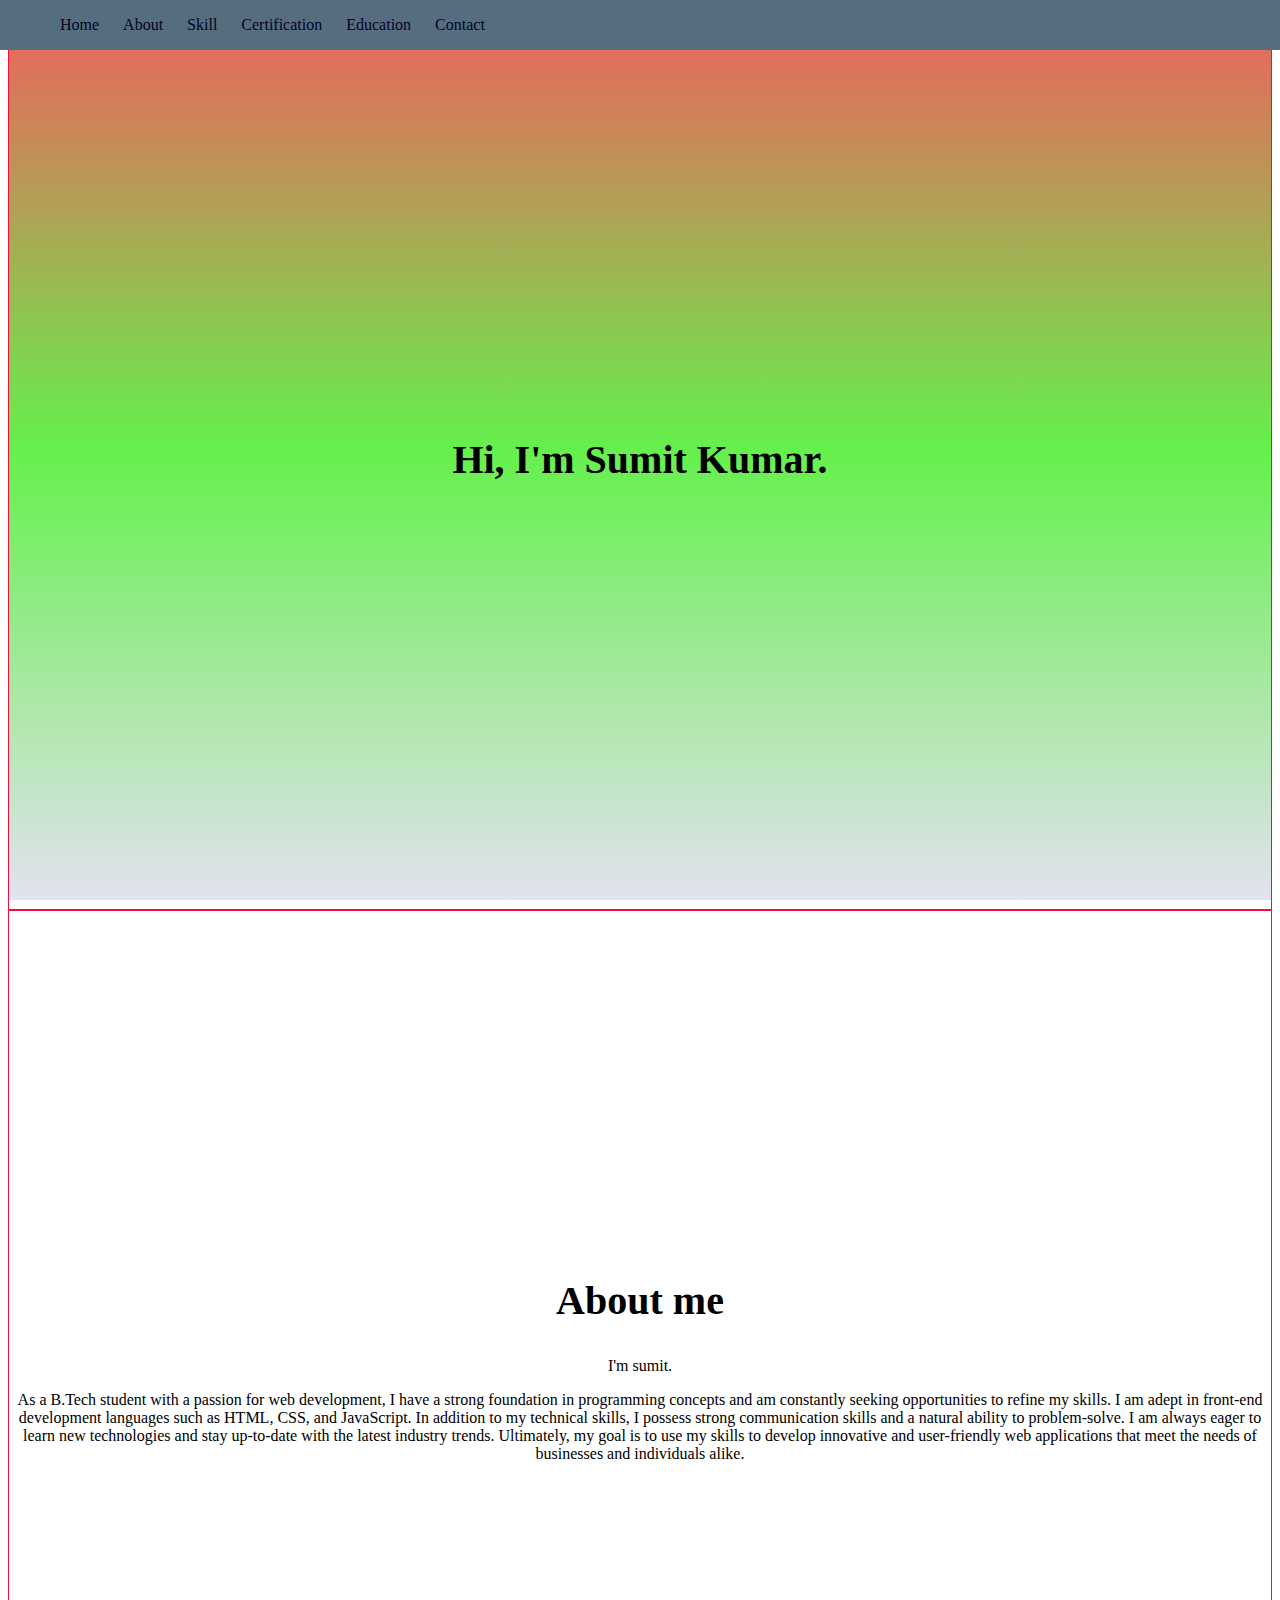
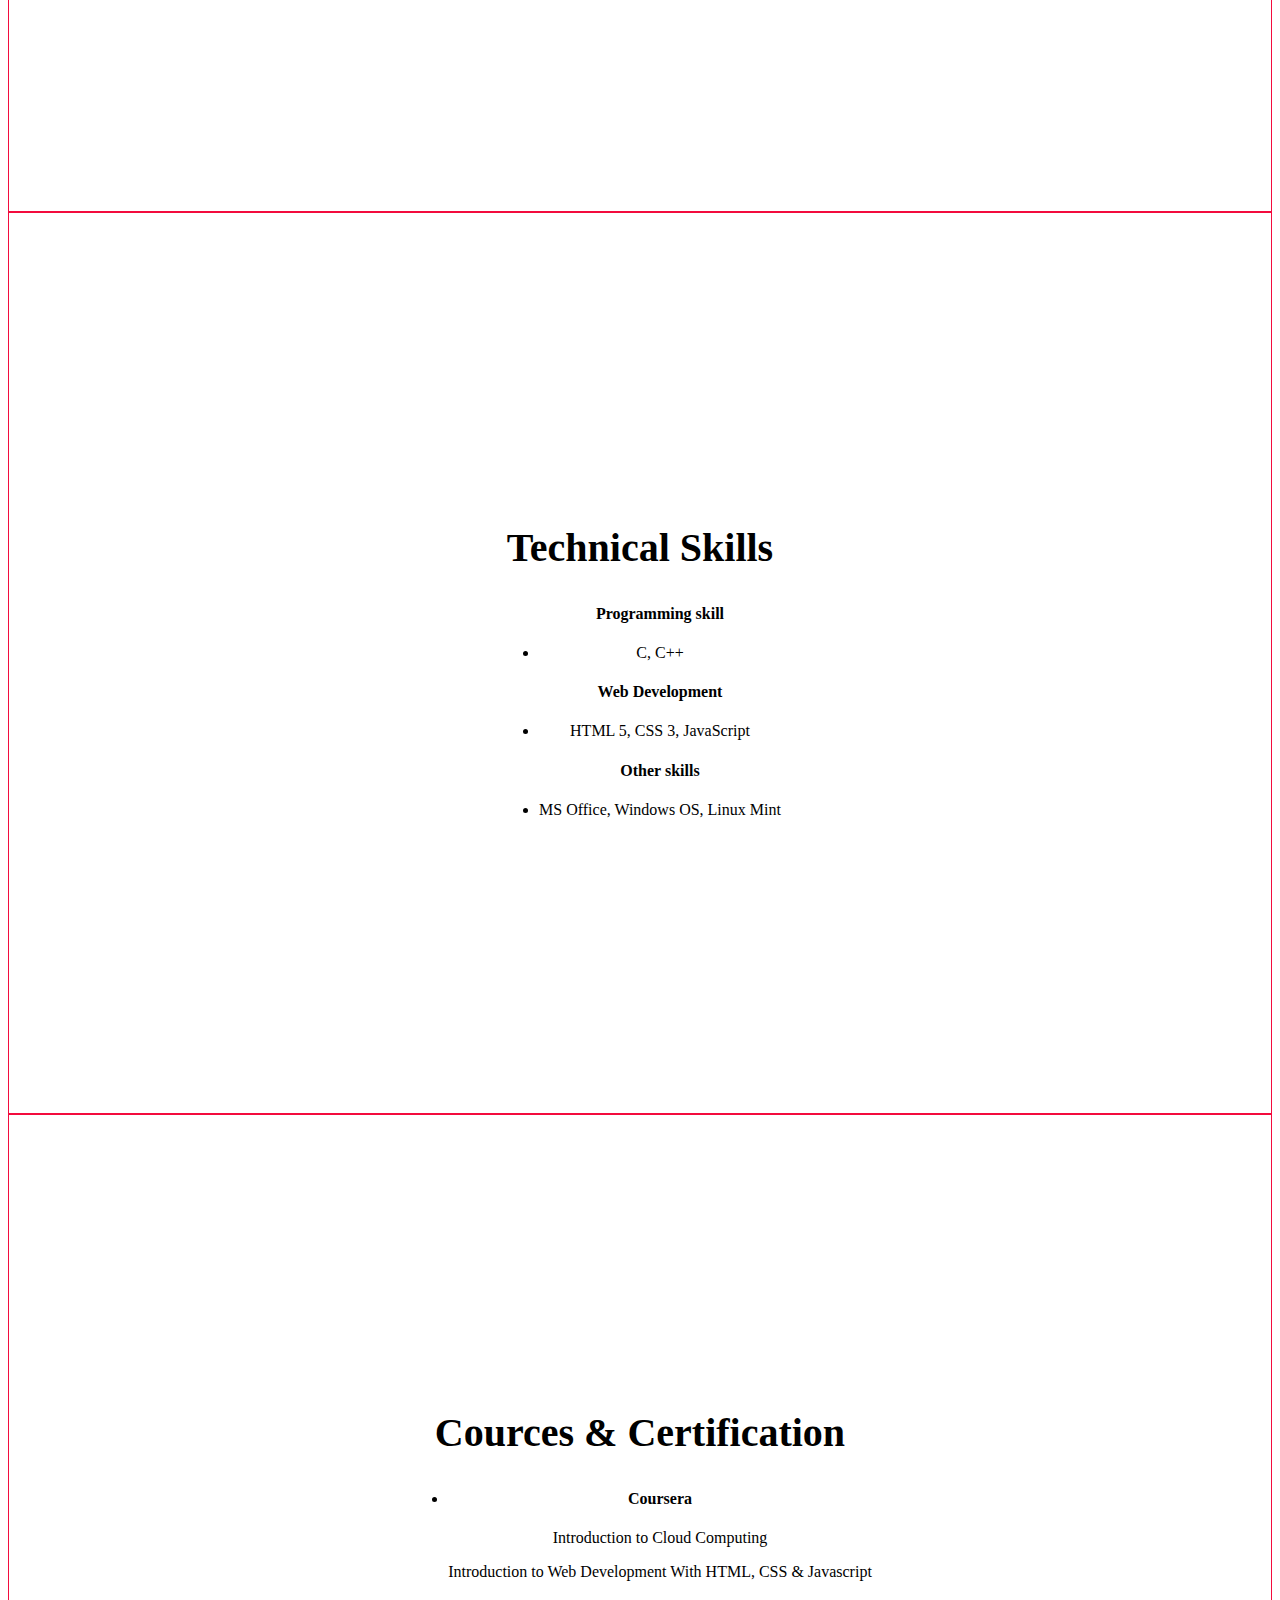
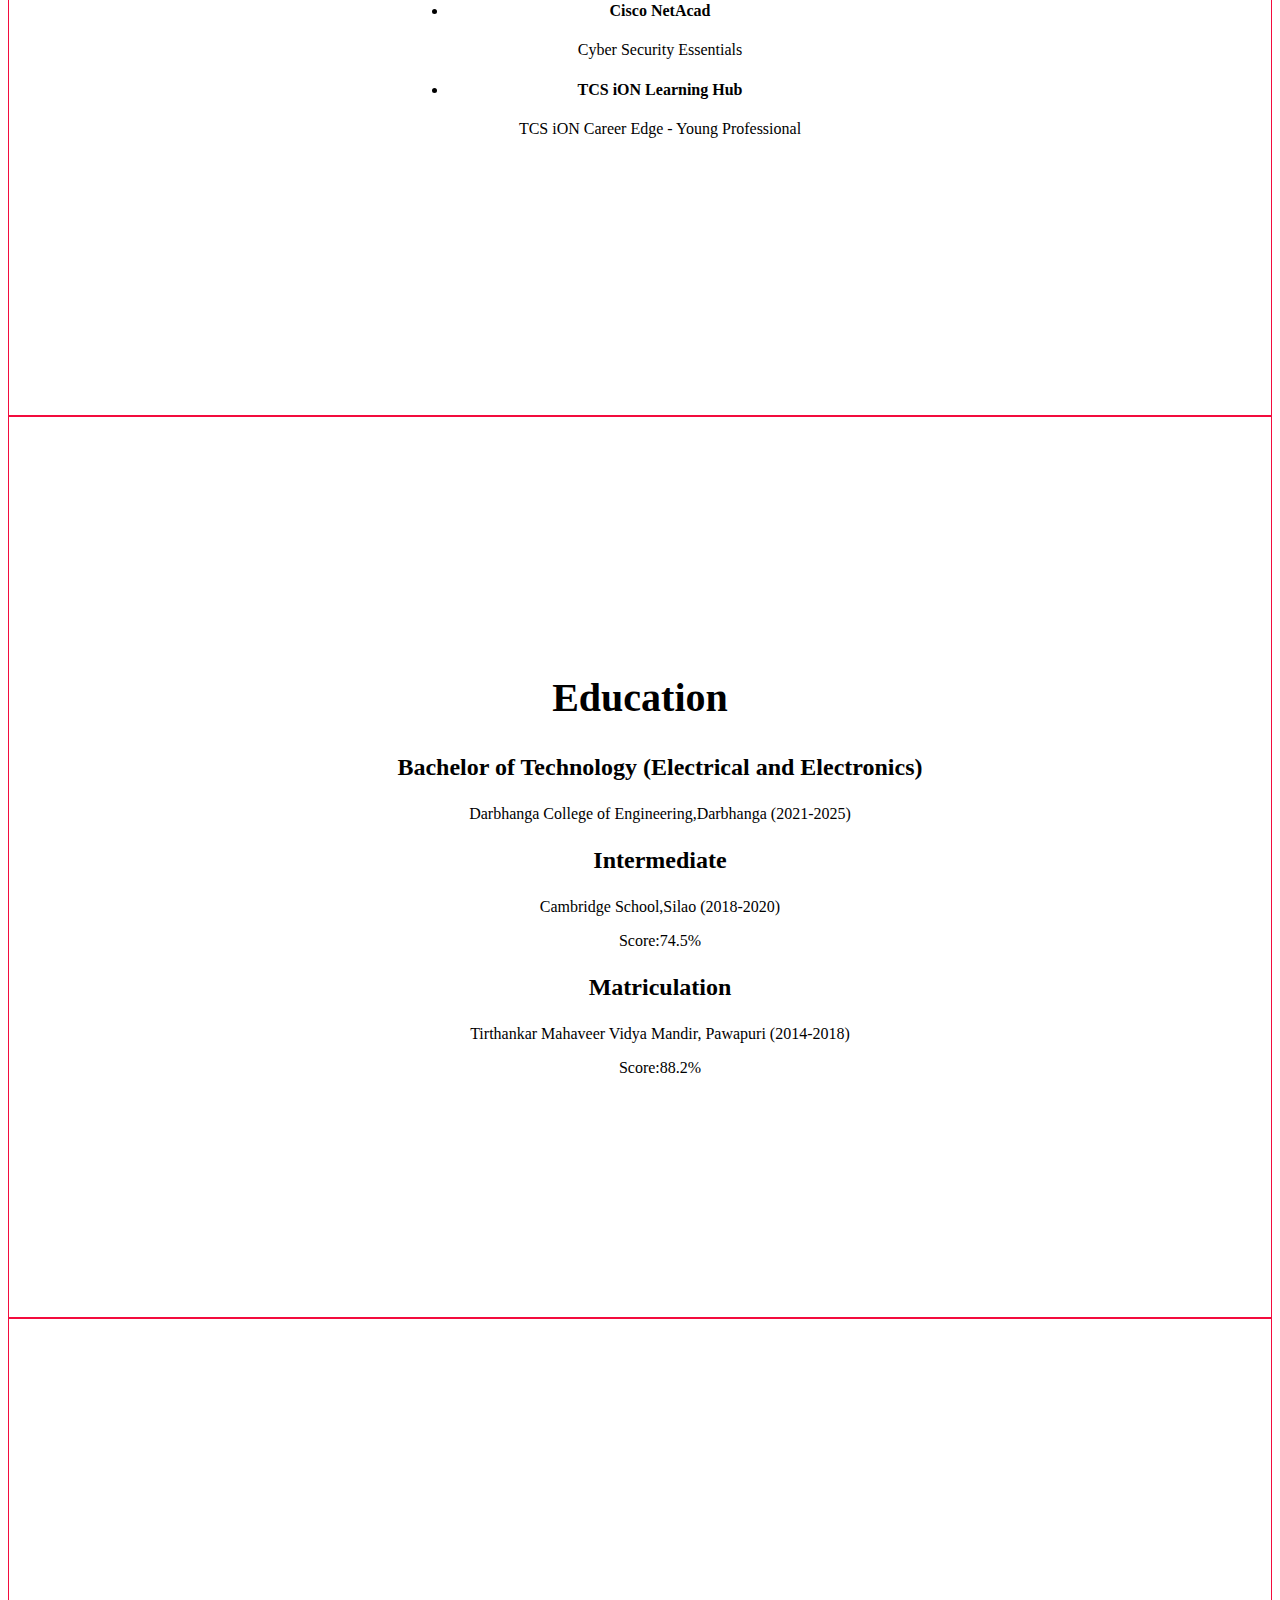
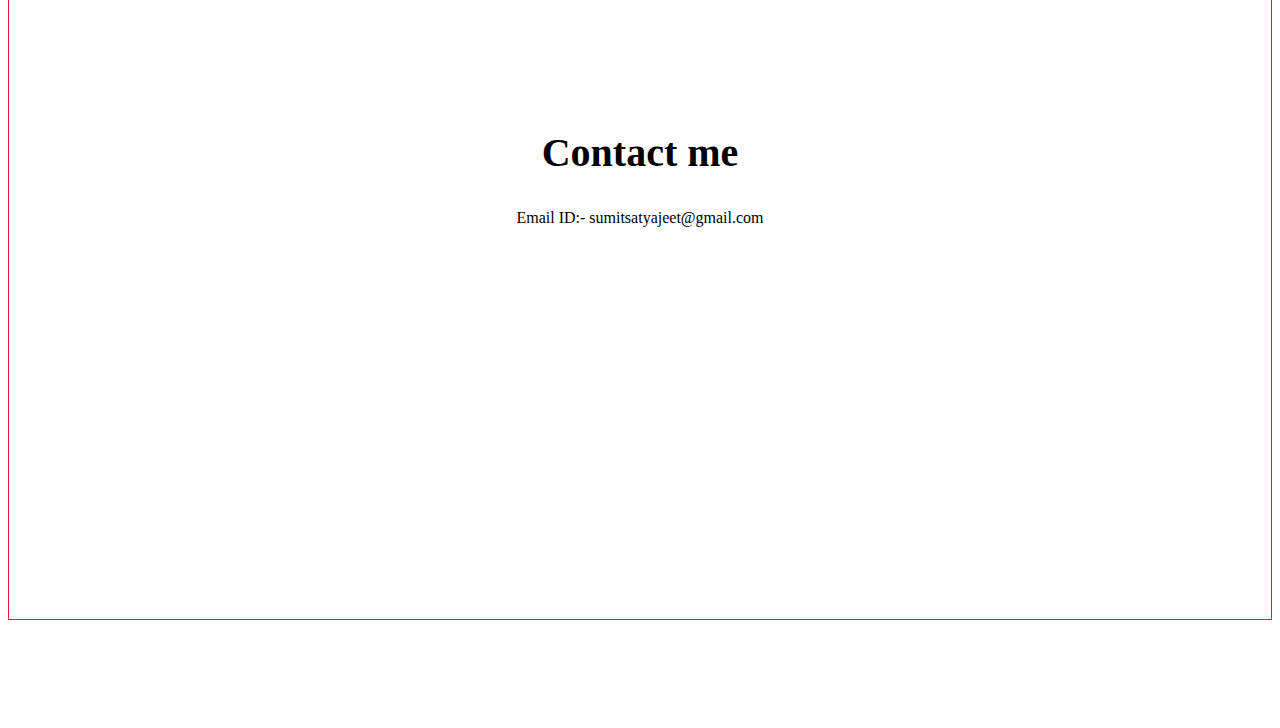
<file: Level 1_Task 2/index.html>
<!DOCTYPE html>
<html>
    <head>
        <title>Sumit's portfolio</title>
        <link rel="stylesheet" href="style.css">
        <link rel="stylesheet" href="https://cdnjs.cloudflare.com/ajax/libs/font-awesome/6.3.0/css/all.min.css">
    </head>
    <body>
        <header>
        
            <nav>
                <ul>
                    <li><a href="#home">Home</a></li>
                    <li><a href="#about">About</a></li>
                    <li><a href="#skill">Skill</a></li>
                    <li><a href="#certification">Certification</a></li>
                    <li><a href="#education">Education</a></li>
                    <li><a href="#contact">Contact</a></li>
                </ul>
            </nav>

            
        </header>
        <main>
            <section id="home">
                <div class="section-inner">
                    <h1>Hi, I'm Sumit Kumar.</h1>
                </div>   
            </section>
            <section id="about">
                <div class="section-inner">

                    <h2>About me</h2>
                    <p>I'm sumit.</p>
                    <p>As a B.Tech student with a passion for web development, I have a strong foundation in programming
                        concepts and am constantly seeking opportunities to refine my skills. I am adept in front-end
                        development languages such as HTML, CSS, and JavaScript. In addition to my technical skills, I
                        possess strong communication skills and a natural ability to problem-solve. I am always eager to learn
                        new technologies and stay up-to-date with the latest industry trends. Ultimately, my goal is to use
                        my skills to develop innovative and user-friendly web applications that meet the needs of businesses
                        and individuals alike.</p>
                    
                </div>
                
            </section>

            <section id="skill">
                <div class="section-inner">
                    <h2>Technical Skills</h2>
                    <ul>
                        <h4>Programming skill</h4>
                        <li>C, C++</li>
                        <h4>Web Development</h4>
                        <li>HTML 5, CSS 3, JavaScript</li>
                        <h4>Other skills</h4>
                        <li>MS Office, Windows OS, Linux Mint</li>
                    </ul>

                </div>
            </section>      
            
            <section id="certification">
                <div class="section-inner">
                    <h2>Cources & Certification</h2>
                    <ul>
                        <li><h4>Coursera</h4></li>
                        <p>Introduction to Cloud Computing</p> 
                        <p>Introduction to Web Development With HTML, CSS & Javascript</p>
                        <li><h4>Cisco NetAcad</h4></li>
                        <p>Cyber Security Essentials</p>
                        <li><h4>TCS iON Learning Hub</h4></li>
                        <p>TCS iON Career Edge - Young Professional</p>
                    </ul>
                    
                </div>
            </section> 
            
            <section id="education">
                <div class="section-inner">
                    <h2>Education</h2>
                    <ul>
                        <h3>Bachelor of Technology (Electrical and Electronics)</h3>
                        <p>Darbhanga College of Engineering,Darbhanga (2021-2025)</p>
                        
                        <h3>Intermediate</h3>
                        <p>Cambridge School,Silao (2018-2020)</p>
                        <p>Score:74.5%</p>

                        <h3>Matriculation</h3>
                        <p>Tirthankar Mahaveer Vidya Mandir, Pawapuri (2014-2018)</p>
                        <p>Score:88.2%</p>
                    </ul>
                    
                </div>
            </section>   
            
            <section id="contact">
                <div class="container">
                    <div class="row">
                        <div class="Contact-left">
                   
                    <h2> Contact me</h2>
                    <p>Email ID:- sumitsatyajeet@gmail.com</p>


                </div>
                
            </section>
        </main>
        <footer>
            
        </footer>
    </body>
</html>
</file>
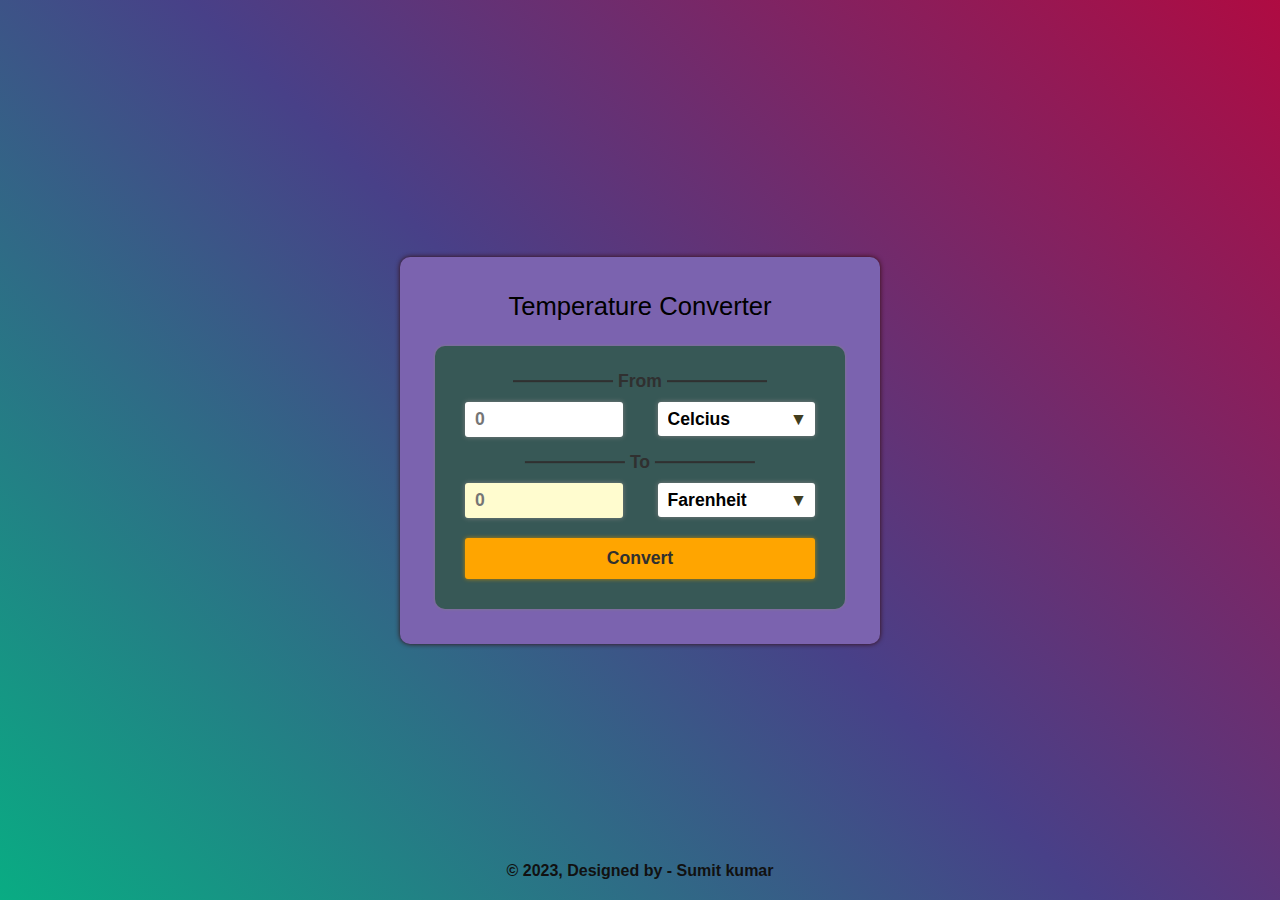
<file: Level 1_Task 3/index.html>
<!DOCTYPE html>
<html lang="en">
  <head>
    <meta charset="UTF-8" />
    <meta http-equiv="X-UA-Compatible" content="IE=edge" />
    <meta name="viewport" content="width=device-width, initial-scale=1.0" />
    <meta name="theme-color" content="gold" />
    <meta name="author" content="Avinash-kumar" />
    <title>Temperature converter</title>
    <!-- custom stylesheet link -->
    <link rel="stylesheet" href="./style.css" />
  </head>
  <body>
    <div id="content-container">
      <h2 id="container-heading">Temperature Converter</h2>
      <!-- calculation container -->
      <div id="calculations-container">
        <!-- Input division -->
        <div class="content-division">
          <div class="division-heading">From</div>
          <div class="inputs-container">
            <!-- input box -->
            <input
              type="number"
              class="input-field inputs"
              name="input"
              id="input-box"
              placeholder="0"
              required
            />
            <!-- input dropdown -->
            <div class="dropdown-container">
              <select class="dropdown inputs" id="input-dropdown">
                <option value="Celcius" selected>Celcius</option>
                <option value="Farenheit">Farenheit</option>
                <option value="Kelvin">Kelvin</option>
              </select>
            </div>
          </div>
        </div>
        <!-- Result division -->
        <div class="content-division">
          <div class="division-heading">To</div>
          <div class="inputs-container">
            <!-- result box -->
            <input
              type="text"
              class="input-field inputs"
              name="result"
              id="result-box"
              placeholder="0"
              disabled
            />
            <!-- result dropdown -->
            <div class="dropdown-container">
              <select class="dropdown inputs" id="result-dropdown">
                <option value="Farenheit" selected>Farenheit</option>
                <option value="Celcius">Celcius</option>
                <option value="Kelvin">Kelvin</option>
              </select>
            </div>
          </div>
        </div>
        <!-- button -->
        <button id="convert-btn" class="inputs" onclick="converter()">
          Convert
        </button>
      </div>
    </div>
    <!-- footer -->
    <footer>
      &#169; 2023, Designed by -
    
        Sumit kumar
      
    </footer>
    <!-- custom javascript link -->
    <script src="./script.js"></script>
  </body>
</html>
</file>
<file: Level 1_Task 2/style.css>
*body {
    margin: 0;
    margin-top: 50px;
    font-family: sans-serif;
}

header {
    display: flex;
    position: fixed;
    top: 0;
    left: 0;
    right: 0;
    height: 50px;
    line-height: 50px;
    background-color: #566d7e;
    background-image: "https://c4.wallpaperflare.com/wallpaper/8/983/735/black-4k-blue-lines-wallpaper-preview.jpg";

}

header * {
    display: inline;
    height: 50px;
}


header li {
    margin-left: 20px;
}

section {
    height: 100vh;
    border: 1px solid rgb(243, 12, 62);
    display: flex;
    justify-content: center;
    align-items: center;
    text-align: center;
    
    background-size: cover; /* Add this line */
    background-position: center center; /* Add this line */
    background-repeat: no-repeat; /* Add this line */
    background-attachment: fixed; /* Add this line */
}

footer {
    text-align: right;
    padding: 50px;
}

#home h1 {
    font-size: 2.5em;
}

section h2 {
    font-size: 2.5em;
}

section h3 {
    font-size: 1.5em;
}

header a {
    text-decoration: none;
    color: rgb(4, 3, 42);
}

/* Add everything below here */

#home {
    background-image: linear-gradient(rgba(238, 39, 39, 0.75),rgba(49, 235, 16, 0.75),rgba(217, 216, 233, 0.75)), url('https://c4.wallpaperflare.com/wallpaper/109/395/797/black-red-line-wallpaper-preview.jpg');
}

#about {
   
    background-image: linear-gradient(rgba(238, 39, 39, 0.75),rgba(49, 235, 16, 0.75),rgba(46, 32, 239, 0.75)), url('https://images.unsplash.com/photo-1532348374062-fee19177e98f?ixlib=rb-4.0.3&ixid=MnwxMjA3fDB8MHxwaG90by1wYWdlfHx8fGVufDB8fHx8&auto=format&fit=crop&w=1470&q=80');
}

#skill {
    
    background-image: linear-gradient(rgba(238, 39, 39, 0.75),rgba(49, 235, 16, 0.75),rgba(46, 32, 239, 0.75)), url('https://codetheweb.blog/assets/img/posts/steps-to-creating-a-website/beach.jpg');
}

#certification {
 
    background-image: linear-gradient(rgba(238, 39, 39, 0.75),rgba(49, 235, 16, 0.75),rgba(46, 32, 239, 0.75)), url('https://cutewallpaper.org/27x/c4e6ulsjw/1007790.jpg');
}

#education {
   
    background-image: linear-gradient(rgba(238, 39, 39, 0.75),rgba(49, 235, 16, 0.75),rgba(46, 32, 239, 0.75)), url('https://codetheweb.blog/assets/img/posts/steps-to-creating-a-website/beach.jpg');
}

#contact {
    
    background-image:  linear-gradient(rgba(238, 39, 39, 0.75),rgba(49, 235, 16, 0.75),rgba(46, 32, 239, 0.75)), url('https://wallpaperaccess.com/full/473027.jpg');

}

#Contact-right{
    position: absolute;
}
</file>
<file: Level 1_Task 3/style.css>
/* Temperature converter css */

*{
    /* to reset default browser css properties */
    margin: 0;
    padding: 0;
    box-sizing: border-box;
    font-family: 'Arial Narrow Bold', sans-serif;
  }
  
  :root{
    --largeHeading: 1.3rem;
    --smallHeading: 0.9rem;
    --lightColor: rgb(48, 48, 48);
    --darkColor: rgb(17, 17, 17);
  }
  
  html{
    scroll-behavior: smooth;
  }
  
  body{
    width: 100%;
    height: 100vh;
    display: flex;
    justify-content: center;
    flex-direction: column;
    background: linear-gradient(45deg, rgb(9, 172, 131), rgb(72, 64, 136), rgb(175, 11, 66));
  }
  
  /* main content */
  #content-container{
    position: relative;
    width: 290px;
    margin: 0px auto;
    padding: 25px;
    border-radius: 10px;
    background-color: rgb(123, 99, 175);
    box-shadow: 0px 0px 5px rgb(51, 12, 12);
  }
  
  /* Heading */
  #container-heading{
    margin: 0px auto 20px auto;
    text-align: center;
    font-size: var(--largeHeading);
    font-weight: 540;
  }
  
  /* calculations-container */
  #calculations-container{
    display: flex;
    flex-direction: column;
    align-items: center;
    gap: 10px;
    border-radius: 10px;
    padding: 15px 25px;
    color: var(--darkColor);
    font-size: var(--smallHeading);
    background-color: rgb(55, 88, 86);
    box-shadow: 0px 0px 3px grey;
  }
  
  /* content division */
  .content-division{
    width: 100%;
  }
  
  /* sub heading */
  .division-heading{
    display: inline-block;
    position: relative;
    left: 50%;
    transform: translateX(-50%);
    font-size: var(--smallHeading);
    font-weight: 550;
    color: var(--lightColor);
    padding: 0px 5px;
    margin: 5px 0px 10px 0px;
  }
  
  .division-heading::before{
    position: absolute;
    top: 50%;
    left: 100%;
    transform: translateY(-50%);
    content: "";
    width: 70px;
    height: 1px;
    background-color: var(--lightColor);
  }
  
  .division-heading::after{
    position: absolute;
    top: 50%;
    right: 100%;
    transform: translateY(-50%);
    content: "";
    width: 70px;
    height: 1px;
    background-color: var(--lightColor);
  }
  
  /* inputs container */
  .inputs-container{
    display: grid;
    grid-template-columns: 100%;
    row-gap: 10px;
  }
  
  /* input elements (input boxes, dropdowns, button) */
  .inputs{
    width: 100%;
    border: none;
    outline: none;
    border-radius: 3px;
    font-size: var(--smallHeading);
  }
  
  /* input fields and select dropdowns */
  .input-field , .dropdown {
    padding: 5px 10px;
    font-family: 'Segoe UI', sans-serif;
    background-color: white;
    box-shadow: 0px 0px 5px grey;
  }
  
  .dropdown, #convert-btn, footer a{
    cursor: pointer;
  }
  
  /* dropdown container */
  .dropdown-container{
    position: relative;
  }
  
  .dropdown-container::after{
    position: absolute;
    right: 5%;
    top: 50%;
    transform: translateY(-50%);
    font-size: var(--smallHeading);
    color: rgb(66, 61, 30);
    content: "\25bc";
    pointer-events: none;
  }
  
  /* dropdown */
  .dropdown{
    appearance: none;
  }
  
  /* clickable input field */
  #input-box{
    transition: 0.2s;
    box-shadow: 0px 0px 5px grey, inset 0px 0px 0px gold;
  }
  
  #input-box:focus{
    box-shadow: 0px 0px 5px grey, inset 0px -4px 1px gold;
  }
  
  /* disabled input field */
  #result-box{
    background-color: rgb(255, 252, 207);
  }
  
  /* button */
  #convert-btn{
    margin: 10px 0px;
    padding: 10px;
    color: var(--lightColor);
    background-color: orange;
    box-shadow: 0px 0px 4px darkgoldenrod;
  }
  
  #convert-btn:hover{
    background-color: gold;
  }
  
  #convert-btn:active{
    background-color: orange;
  }
  
  /* footer section */
  footer{
    position: absolute;
    width: 100%;
    bottom: 5px;
    font-size: 14px;
    font-weight: 550;
    color: var(--darkColor);
    text-align: center;
    padding: 15px 0px;
  }
  
  /* footer link */
  footer a{
    text-decoration: none;
    color: beige;
  }
  
  footer a:hover{
    color: rgb(217, 255, 0);
  }
  
  
  /* For large mobile devices */
  @media(min-width: 481px){
  
    #content-container{
      width: 360px;
      padding: 25px 30px;
    }
  
    #calculations-container{
      padding: 20px 30px;
    }
  
    .input-field , .dropdown {
      padding: 7px 10px;
  }
  }
  
  /* For tablet devices */
  @media(min-width: 768px){
  
    :root{
      --largeHeading: 1.6rem;
      --smallHeading: 1.1rem;
    }
  
    #content-container{
      width: 480px;
      padding: 35px;
    }
  
    #container-heading{
      margin: 0px auto 25px auto;
    }
  
    #calculation-container{
      padding: 15px 40px;
    }
  
    .division-heading::before{
      width: 100px;
      height: 1.7px;
    }
    
    .division-heading::after{
      width: 100px;
      height: 1.7px;
    }
    
  
    .inputs-container{
      display: grid;
      grid-template-columns: 45% 45%;
      justify-content: space-between;
    }
  
    .inputs{
      font-weight: 550;
    }
  
    footer{
      font-size: 16px;
    }
   }
</file>
